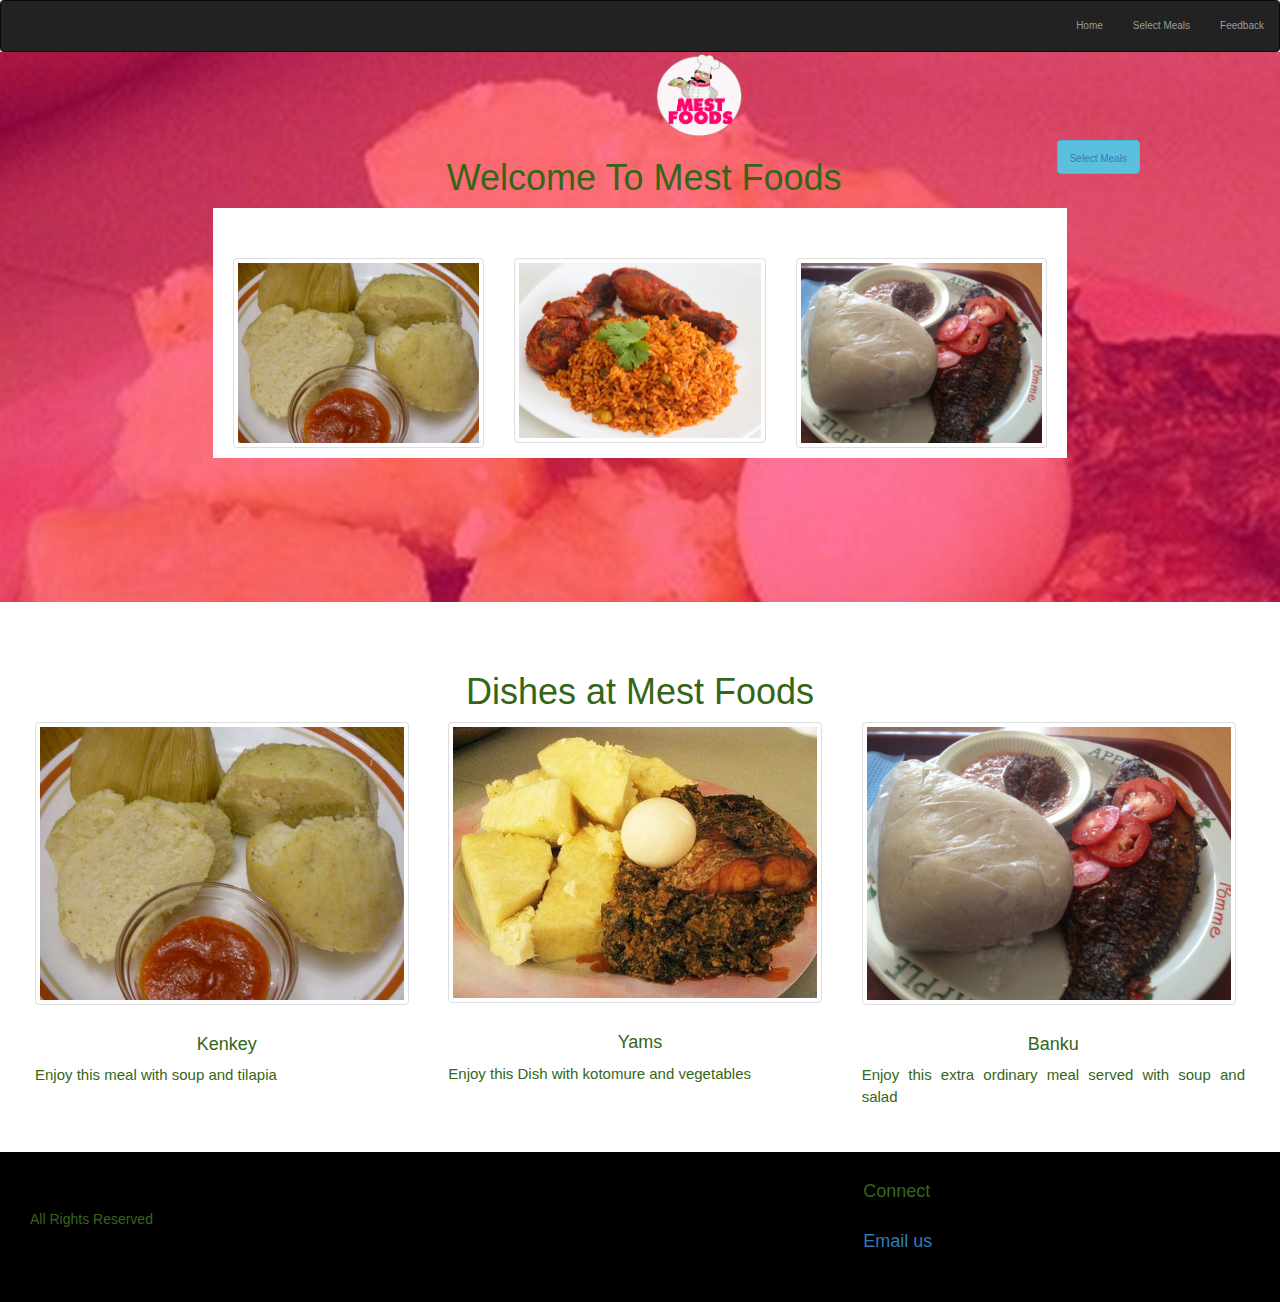
<file: index.html>
<!DOCTYPE html>
<html>
<head>
	<title>Mest Foods</title>
	<meta >
	<link rel="stylesheet" type="text/css" href="css/bootstrap.css">
	<link rel="stylesheet" type="text/css" href="css/start.css">
	
</head>
<body>
	<nav class="navbar navbar-inverse">
		<div class="container-fluid">
			<div class="navbar-header">
				<!--<img src="images/burn.png" class="img-circle" alt="Cinque Terre" width="49" height="46">-->

			</div>

			<ul class="nav navbar-nav navbar-right link">

				<li><a href="index.html"><span class=" fa-home"></span>Home</a></li>
				<li><a href="meals.html"><span class="fa-message"></span>Select Meals</a></li>
				<li><a href="feedback.html"><span class="fa-message"></span>Feedback</a></li>
			</ul>
		</div>
	</nav>
	<div class="container-fluid">
	<div class="row">
		<div class="col-md-12 mercies-background">
		<div class="col-md-6"></div>
		<div class="col-md-6">
			<img src="images/mest.png" class="img-circle" alt="Cinque Terre" width="89" height="86">
		</div>
		<div class="col-md-4"></div>
		<div class="col-md-6">
			<h1>Welcome To Mest Foods</h1>
				<!--<p >Be a master of your own stomach. 
			</p> -->
		</div>
		<div class="col-md-2"></div>
		<div class="row">
		<div class="col-md-2"></div>
		<div class="col-md-8 selected col-md-offset-2">
			<div class="row">
				<div class="col-md-4">
					<img src="images/kenkey.jpg" class="img-thumbnail" alt="Cinque Terre" >
				</div>
				<div class="col-md-4">
					<img src="images/jollf.jpg" class="img-thumbnail" alt="Cinque Terre" >
				</div>
				<div class="col-md-4">
					<img src="images/baku.jpg" class="img-thumbnail" alt="Cinque Terre">
				</div>
			</div>
		</div>
		<div class="col-md-2"></div>
			<button type="button" class="btn btn-info"><a href="meals.html">Select Meals</a></button>
		
		</div>	
		</div>
	</div>
	<div class="row">
		<div class="col-md-12 white">
			<h1 class="text-center">Dishes at Mest Foods</h1>
			<div class="col-md-4">
			<img src="images/kenkey.jpg" class="img-thumbnail" alt="Cinque Terre" width="374" height="286">
			<h4 class="text-center">Kenkey</h4>
			<p>Enjoy this meal with soup and tilapia</p>
		    </div>
            <div class="col-md-4">
		    <img src="images/yams.jpg"  class="img-thumbnail" alt="Cinque Terre" width="374" height="286">
		    <h4 class="text-center">Yams</h4>
		    <p>Enjoy this Dish with kotomure and vegetables</p>
		    </div>
		    <div class="col-md-4">
		    <img src="images/baku.jpg" class="img-thumbnail" alt="Cinque Terre" width="374" height="286">
		    <h4 class="text-center">Banku</h4>
		    <p>Enjoy this extra ordinary meal served with soup and salad</p>	
		    </div>
		</div>
	</div>
	<div class="row">
	  <div class="col-md-12 grey">
	  	<h5 class="col-md-8">All Rights Reserved</h5>
	  	<div class="col-md-4 ">
	  	<h4 >Connect</h4>
				<a href="" id="mail"><h4>Email us</h4></a>
				
		</div>
	  </div>
		
	</div>	
	</div>
	
</body>
</html>
</file>
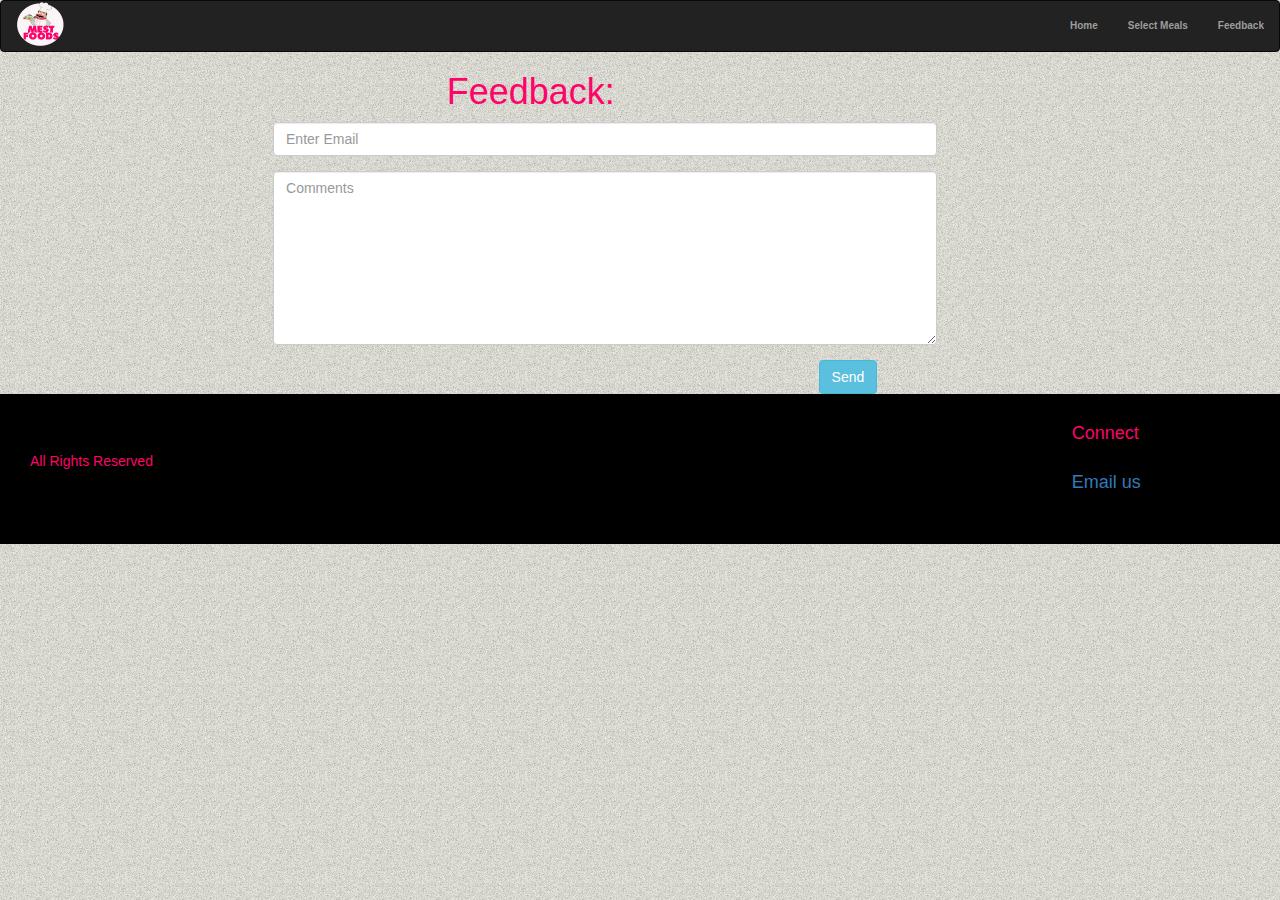
<file: feedback.html>
<!DOCTYPE html>
<html>
<head>
	<title>MEST foods</title>
	<meta >
	<link rel="stylesheet" type="text/css" href="css/bootstrap.css">
	<link rel="stylesheet" type="text/css" href="css/feedback.css">
	
</head>
<body>
	<nav class="navbar navbar-inverse">
		<div class="container-fluid">
			<div class="navbar-header">
				<img src="images/mest.png" class="img-circle" alt="Cinque Terre" width="49" height="46">

			</div>

			<ul class="nav navbar-nav navbar-right link">
				<li><a href="index.html"><span class=" fa-home"></span>Home</a></li>
				<li><a href="meals.html"><span class="fa-message"></span>Select Meals</a></li>
				<li><a href="feedback.html"><span class="fa-message"></span>Feedback</a></li>
			</ul>
		</div>
	</nav>
	<div class="container-fluid">
		<div class="row">
			<div class="col-md-12 mercies-background">
				<div class="col-md-6 col-md-offset-4">
					<h1>Feedback:</h1>
				</div>
				<div class="col-md-2"></div>
				<div class="col-md-8 col-md-offset-1">
				<form class="form-horizontal">
					<div class="form-group">
						<label class="control-label col-md-2" for="email"></label>
						<div class="col-md-10">
							<input type="email" class="form-control" id="email" placeholder="Enter Email">
						</div>
					</div>
					<div class="form-group">
						<label class="control-label col-md-2" for="comment"></label>
						<div class="col-md-10">
							<textarea class="form-control" rows="8" id="comment" placeholder="Comments"></textarea>
						</div>
					</div>
					<div class="col-md-2 col-md-offset-10">
						<button type="button" class="btn btn-info">Send</button>
					</div>
				</form>
				</div>
				<div class="col-md-3"></div>
		</div>
	</div>

	<div class="row">
	  <div class="col-md-12 grey">
	  	<h5 class="col-md-10">All Rights Reserved</h5>
	  	<div class="col-md-2 ">
	  	<h4 >Connect</h4>
		<a href="" id="mail"><h4>Email us</h4></a>
		</div>
	  </div>
		
	</div>	
	</div>
	
</body>
</html>
</file>
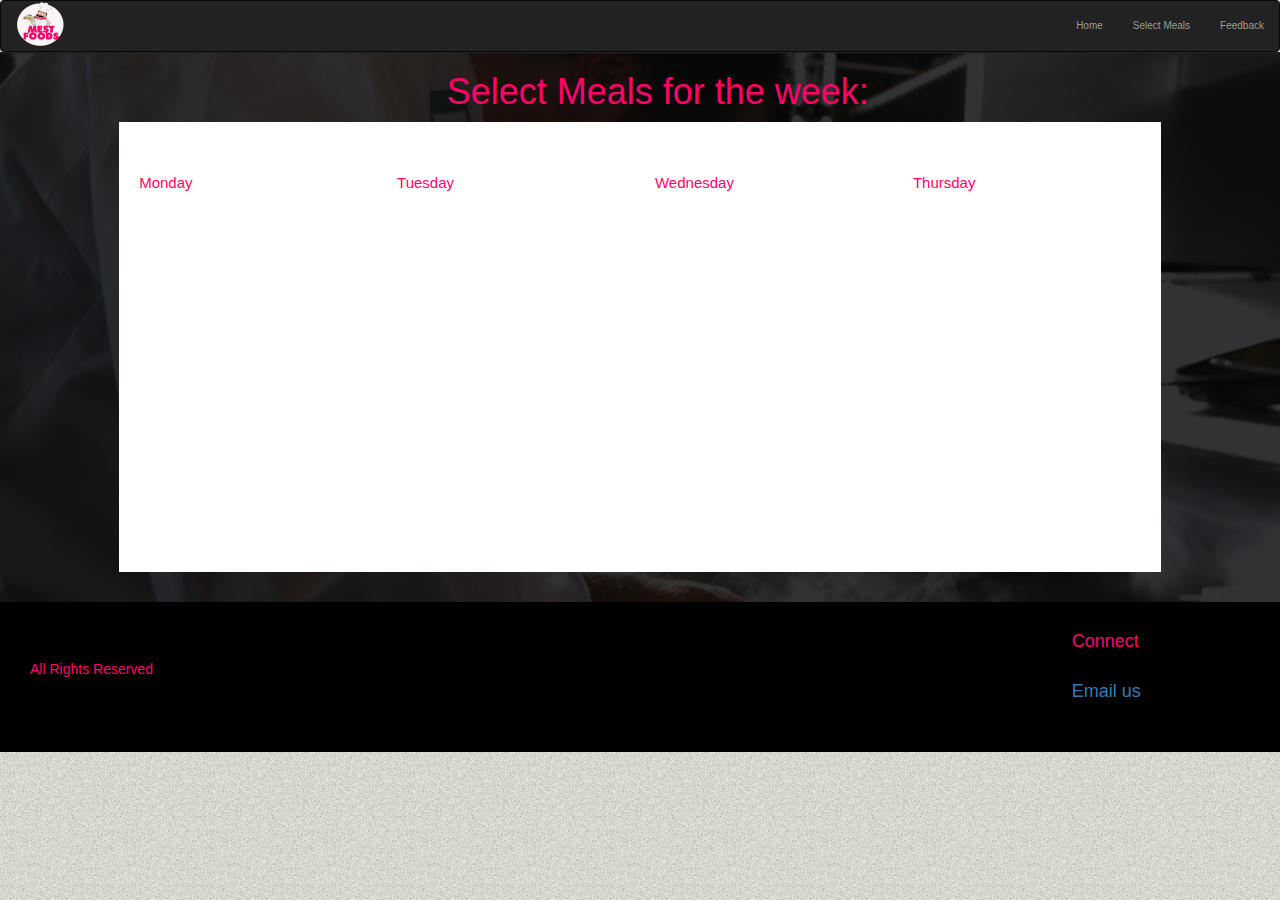
<file: meals.html>
<!DOCTYPE html>
<html>
<head>
	<title>MEST foods</title>
	<meta >
	<link rel="stylesheet" type="text/css" href="css/bootstrap.css">
	<link rel="stylesheet" type="text/css" href="css/feedback.css">
	
</head>
<body>
	<nav class="navbar navbar-inverse">
		<div class="container-fluid">
			<div class="navbar-header">
				<img src="images/mest.png" class="img-circle" alt="Cinque Terre" width="49" height="46">

			</div>

			<ul class="nav navbar-nav navbar-right">
				<li><a href="index.html"><span class=" fa-home"></span>Home</a></li>
				<li><a href="meals.html"><span class="fa-message"></span>Select Meals</a></li>
				<li><a href="feedback.html"><span class="fa-message"></span>Feedback</a></li>
			</ul>
		</div>
	</nav>
	<div class="container-fluid">
		<div class="row">
			<div class="col-md-12 home-background">
				<div class="col-md-6 col-md-offset-4">
					<h1>Select Meals for the week:</h1>
				</div>
				<div class="col-md-2"></div>
				<div class="col-md-10 selected col-md-offset-1">
				
				<div class="row ">
					<div class="col-md-3"><p>Monday</p></div>
					<div class="col-md-3"><p>Tuesday</p></div>
					<div class="col-md-3"><p>Wednesday</p></div>
					<div class="col-md-3"><p>Thursday</p></div>
				</div>
			</div>
		</div>
	</div>

	<div class="row">
	  <div class="col-md-12 grey">
	  	<h5 class="col-md-10">All Rights Reserved</h5>
	  	<div class="col-md-2 ">
	  	<h4 >Connect</h4>
		<a href="" id="mail"><h4>Email us</h4></a>
		</div>
	  </div>
		
	</div>	
	</div>
	
</body>
</html>
</file>
<file: css/start.css>
p{
	font-size: 15px;

}
h3{
	margin-top: 200px;
	padding: 20px;
	font-weight: bold;
	color: red;
}
h2{
	font-weight: bold;
	color: red;
}
h4{
	padding-top: 20px;
}
h5{
	padding:50px 20px;
}
.grey{
	background-color: #000000;
	height: 150px;
}
.that{
	width: 200px;
	height: 160px;
}
.white{
	background-color: white;
	height: 550px;
	padding:50px 20px;
}
.selected{
	background-color: white;
	height: 250px;
	padding:50px 20px;
}

.mercies-background {
	background-image: url("../images/homepg.png");
	background-size: cover;
	height: 550px;
}
.mercies-background > h1{
	padding: 150px 10px 30px;
font-size: 50px;
font-weight: 700;
}
body {
	background: url(../images/bg-body.jpg) repeat;
	color: #356618;
	font-family: Arial, Helvetica, sans-serif;
	font-size: 10px;
	margin: 0;
	min-width: 940px;
	padding: 0;
}
a {
	outline: none;
	font-size: 10px;
}
img {
	border: 0;
}
p {
	margin: 0;
	text-align: justify;
}
p a {
	color: #356669;
	font-size: 10px;
}
p a:hover {
	color: #66a178;
}
.navbar {
margin-bottom: 0;
font-size: 10px;
}
</file>
<file: css/feedback.css>
p{
	font-size: 15px;

}
h3{
	margin-top: 200px;
	padding: 20px;
	font-weight: bold;
	color: red;
}
.link {
	font-weight: bold;
	color: #ff036a;

}
h4{
	padding-top: 20px;
}
h5{
	padding:50px 20px;
}
.grey{
	background-color: #000000;
	height: 150px;
}
.that{
	width: 200px;
	height: 160px;
}
.white{
	background-color: white;
	height: 550px;
	padding:50px 20px;
}
.selected{
	background-color: white;
	height: 450px;
	padding:50px 20px;
}

.home-background {
	background-image: url("../images/feedback.png");
	background-size: cover;
	height: 550px;
}
.home-background > h1{
	padding: 150px 10px 30px;
font-size: 50px;
font-weight: 700;
}
body {
	background: url(../images/bg-body.jpg) repeat;
	color: #ff036a;
	font-family: Arial, Helvetica, sans-serif;
	font-size: 10px;
	margin: 0;
	min-width: 940px;
	padding: 0;
}
a {
	outline: none;
	font-size: 10px;
}
img {
	border: 0;
}
p {
	margin: 0;
	text-align: justify;
}
p a {
	color: #356669;
	font-size: 10px;
}
p a:hover {
	color: #66a178;
}
.navbar {
margin-bottom: 0;
font-size: 10px;
}
</file>
